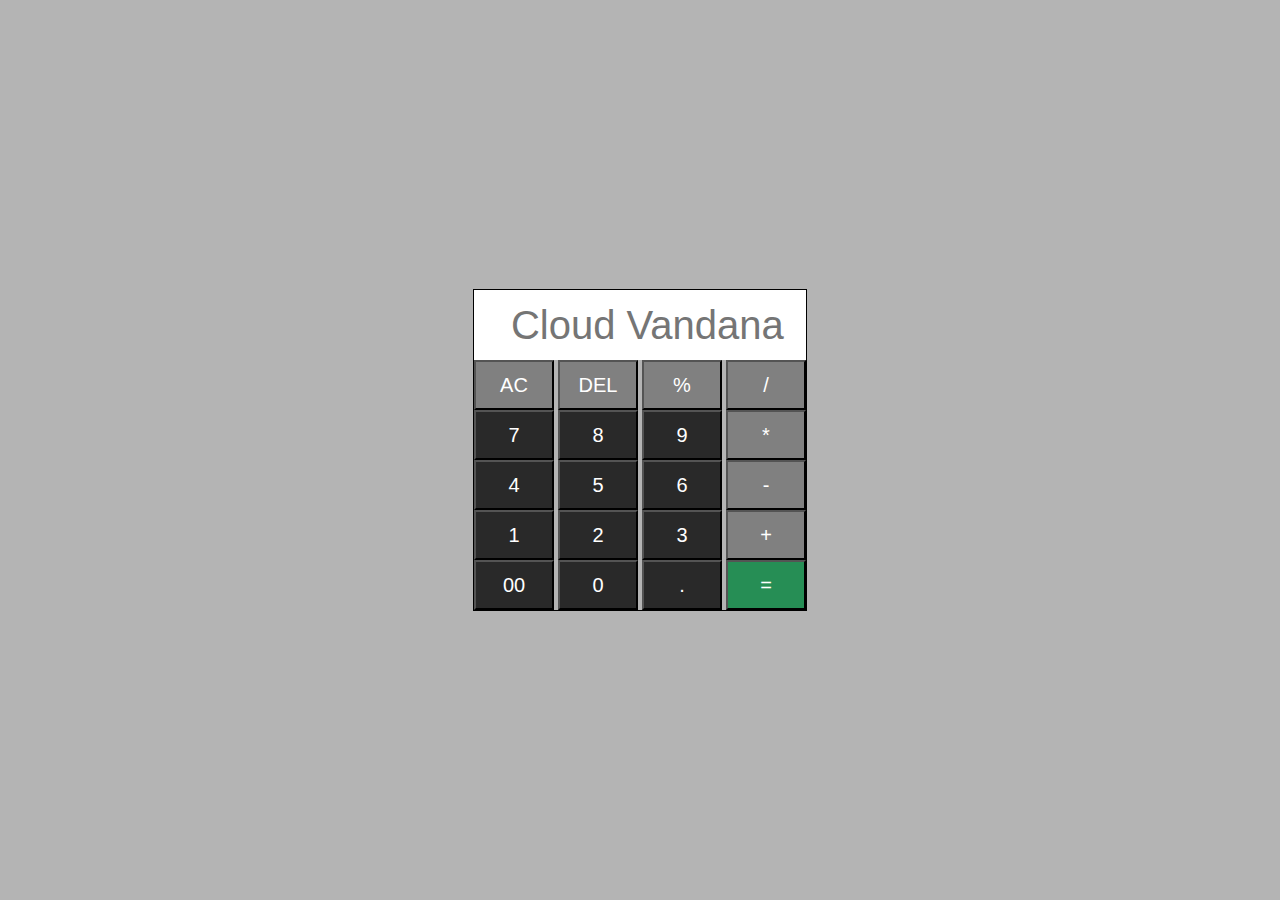
<file: Calculator/index.htm>
<!DOCTYPE html>
<html lang="en">
  <head>
    <meta charset="UTF-8" />
    <meta http-equiv="X-UA-Compatible" content="IE=edge" />
    <meta name="viewport" content="width=device-width, initial-scale=1.0" />
    <link rel="stylesheet" href="style.css" />
    <title>Calculator</title>
  </head>
  <body>
    <div class="container">
      <div class="calculator">
        <input type="text" id="inputBox" placeholder="Cloud Vandana  " />
        <div>
          <button class="button operator">AC</button>
          <button class="button operator">DEL</button>
          <button class="button operator">%</button>
          <button class="button operator">/</button>
        </div>
        <div>
          <button class="button">7</button>
          <button class="button">8</button>
          <button class="button">9</button>
          <button class="button operator">*</button>
        </div>
        <div>
          <button class="button">4</button>
          <button class="button">5</button>
          <button class="button">6</button>
          <button class="button operator">-</button>
        </div>
        <div>
          <button class="button">1</button>
          <button class="button">2</button>
          <button class="button">3</button>
          <button class="button operator">+</button>
        </div>

        <div>
          <button class="button">00</button>
          <button class="button">0</button>
          <button class="button">.</button>
          <button class="button equalBtn">=</button>
        </div>
      </div>
    </div>

    <script src="script.js"></script>
  </body>
</html>
</file>
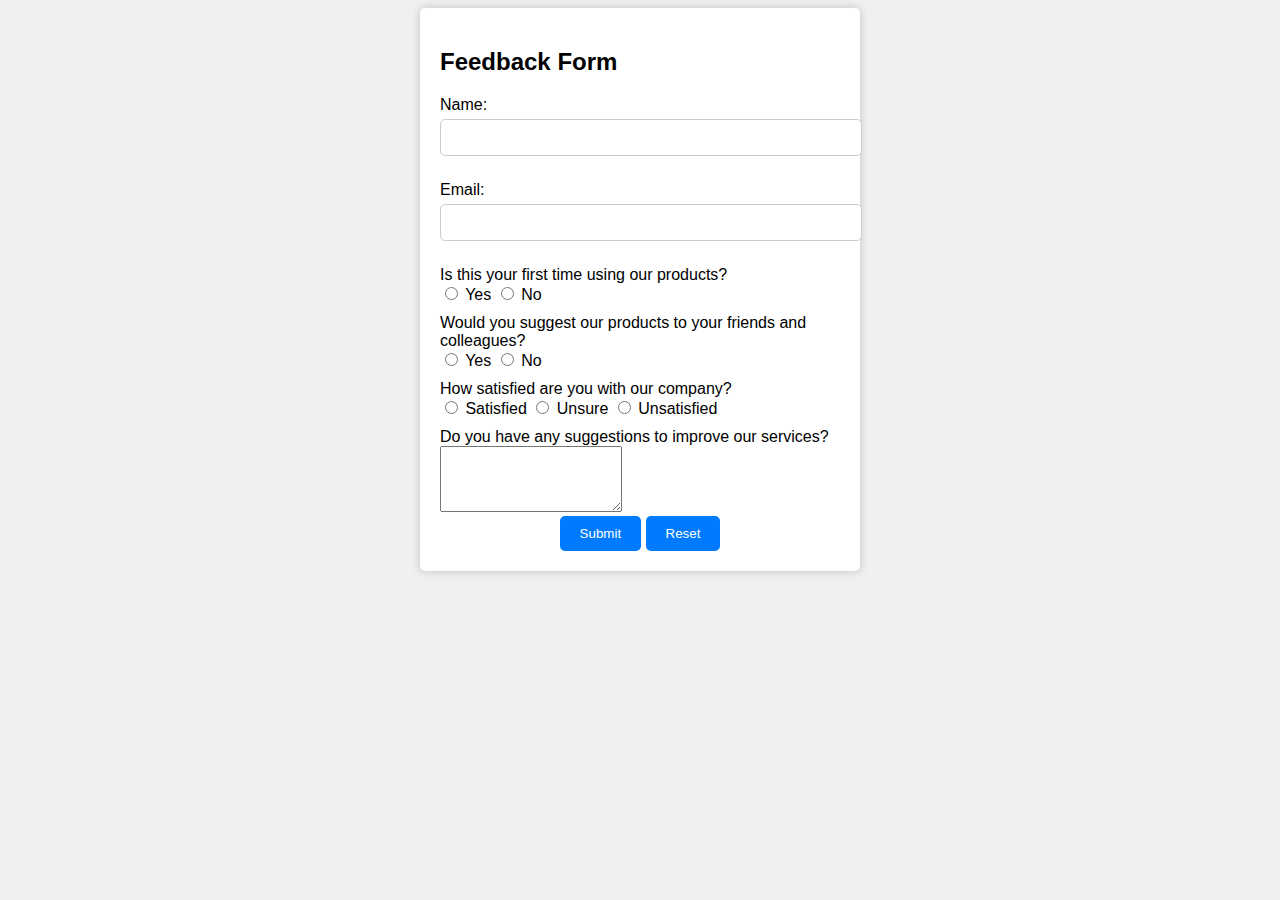
<file: Form/index.htm>
<!DOCTYPE html>
<html>
<head>
    <style>
        body {
            font-family: Arial, sans-serif;
            background-color: #f0f0f0;
        }

        .container {
            max-width: 400px;
            margin: 0 auto;
            padding: 20px;
            background-color: #fff;
            border-radius: 5px;
            box-shadow: 0px 0px 10px rgba(0, 0, 0, 0.2);
            position: relative;
        }

        label {
            display: block;
            margin-top: 10px;
        }

        select, input[type="text"], input[type="email"], input[type="tel"] {
            width: 100%;
            padding: 10px;
            margin-top: 5px;
            margin-bottom: 15px;
            border: 1px solid #ccc;
            border-radius: 5px;
        }

        .question-label {
            margin-top: 10px;
        }

        .btn-container {
            text-align: center;
        }

        button {
            padding: 10px 20px;
            background-color: #007bff;
            color: #fff;
            border: none;
            border-radius: 5px;
            cursor: pointer;
        }

        #popup {
            position: absolute;
            top: 50%;
            left: 50%;
            transform: translate(-50%, -50%);
            display: none;
            max-width: 400px;
            padding: 20px;
            background-color: #fff;
            border-radius: 5px;
            box-shadow: 0px 0px 10px rgba(0, 0, 0, 0.2);
            z-index: 2;
        }

        #popup button {
            background-color: #007bff;
            color: #fff;
            border: none;
            border-radius: 5px;
            cursor: pointer;
        }
    </style>
</head>
<body>
    <div class="container">
        <h2>Feedback Form</h2>
        <form id="surveyForm">
            <label for="name">Name:</label>
            <input type="text" id="name" required>

            <label for="email">Email:</label>
            <input type="email" id="email" required>

            <label class="question-label">Is this your first time using our products?</label>
            <input type="radio" name="first-time" value="Yes" required> Yes
            <input type="radio" name="first-time" value="No"> No

            <label class="question-label">Would you suggest our products to your friends and colleagues?</label>
            <input type="radio" name="suggest" value="Yes" required> Yes
            <input type="radio" name="suggest" value="No"> No

            <label class="question-label">How satisfied are you with our company?</label>
            <input type="radio" name="satisfaction" value="Satisfied" required> Satisfied
            <input type="radio" name="satisfaction" value="Unsure"> Unsure
            <input type="radio" name="satisfaction" value="Unsatisfied"> Unsatisfied

            <label for="suggestions">Do you have any suggestions to improve our services?</label>
            <textarea id="suggestions" rows="4"></textarea>

            <div class="btn-container">
                <button type="button" onclick="submitForm()">Submit</button>
                <button type="button" onclick="resetForm()">Reset</button>
            </div>
        </form>
    </div>

    <div id="popup">
        <h2>Submitted Feedback</h2>
        <div id="popup-content"></div>
        <button onclick="closePopup()">Close</button>
    </div>

    <script>
        function submitForm() {
            const name = document.getElementById("name").value;
            const email = document.getElementById("email").value;
            const firstTime = document.querySelector('input[name="first-time"]:checked').value;
            const suggest = document.querySelector('input[name="suggest"]:checked').value;
            const satisfaction = document.querySelector('input[name="satisfaction"]:checked').value;
            const suggestions = document.getElementById("suggestions").value;

            const popupContent = `
                <p><strong>Name:</strong> ${name}</p>
                <p><strong>Email:</strong> ${email}</p>
                <p><strong>Is this your first time using our products?</strong> ${firstTime}</p>
                <p><strong>Would you suggest our products to others?</strong> ${suggest}</p>
                <p><strong>How satisfied are you with our company?</strong> ${satisfaction}</p>
                <p><strong>Suggestions to improve our services:</strong> ${suggestions}</p>
            `;

            document.getElementById("popup-content").innerHTML = popupContent;
            document.getElementById("popup").style.display = "block";
        }

        function resetForm() {
            document.getElementById("surveyForm").reset();
        }

        function closePopup() {
            document.getElementById("popup").style.display = "none";
            resetForm();
        }
    </script>
</body>
</html>
</file>
<file: Calculator/style.css>
*{
    margin: 0;
    padding: 0;
    box-sizing: border-box;
}

body{
    width: 100%;
    height: 100vh;
    display: flex;
    justify-content: center;
    align-items: center;
    background-color: rgb(180, 180, 180);
}

.calculator{
    border: 1px solid #000000;
}

input{
    width: 332px;
    height: 70px;
    border: none;
    font-size: 40px;
    text-align: right;
}

button{
    width: 80px;
    height: 50px;
    background-color: rgb(41, 41, 41);
    color: #ffffff;
    font-size: 20px;
    cursor: pointer;
}

.equalBtn{
    background-color: rgb(38, 142, 85);
}

.operator{
    background-color: grey;
}
</file>
